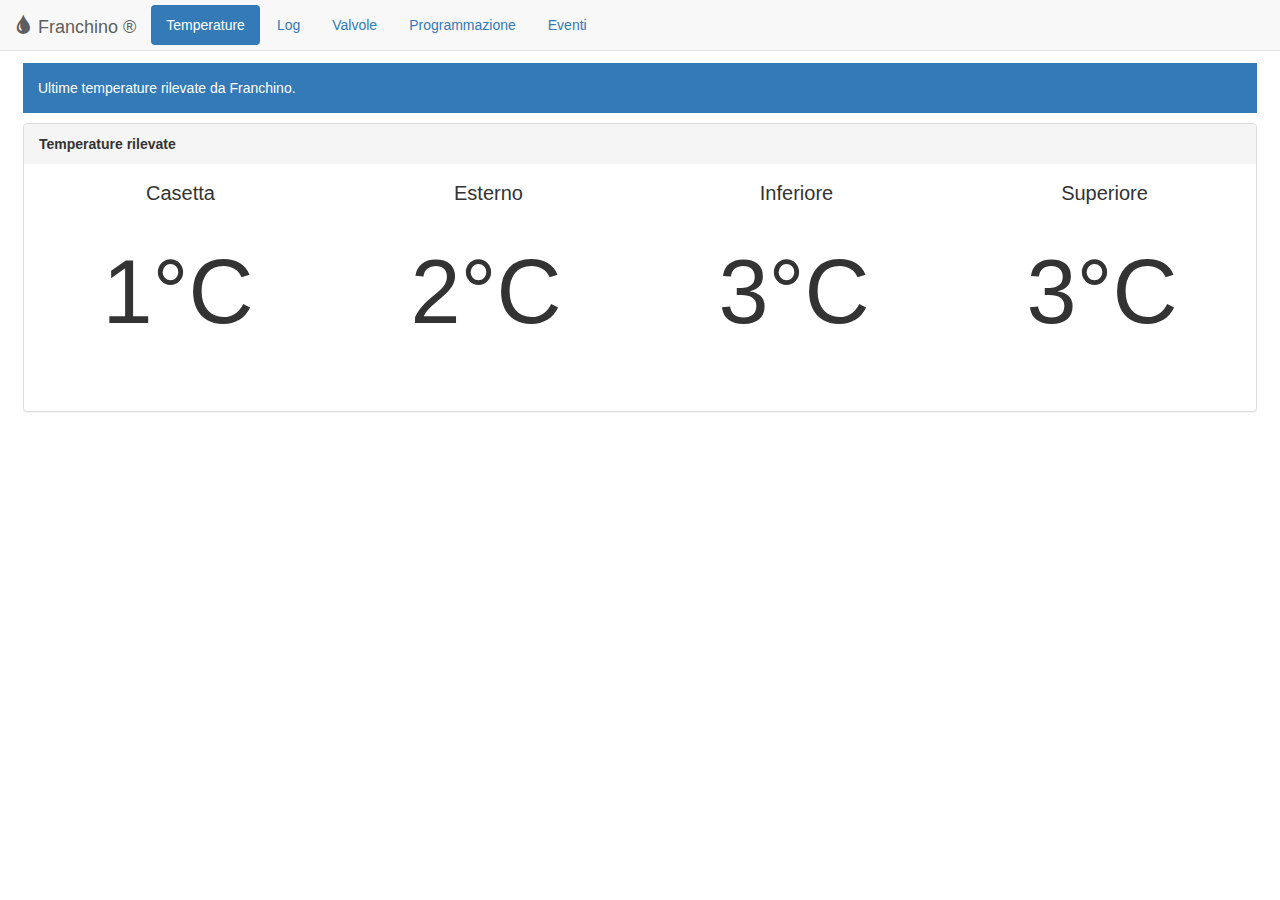
<file: Website/index.html>
﻿<!DOCTYPE html PUBLIC "-//W3C//DTD XHTML 1.0 Strict//EN" "http://www.w3.org/TR/xhtml1/DTD/xhtml1-strict.dtd">
<html>

<head>
  <meta http-equiv="content-type" content="text/html; charset=UTF-8" />
  <meta name="viewport" content="width=device-width, initial-scale=1">
  <title>Franchino - Irrigazione automatica</title>
  <link rel='stylesheet' type='text/css' href='css/jquery-ui.css' />
  <link rel='stylesheet' type='text/css' href='css/jquery-ui-slider-pips.css' />
  <link rel="stylesheet" type="text/css" href="css/jquery.dataTables.css" />
  <link rel='stylesheet' type='text/css' href='css/jquery.weekcalendar.css' />

  <link rel='stylesheet' type='text/css' href='css/bootstrap.min.css' />
  <link rel='stylesheet' type='text/css' href='css/main.css?v=2' />
  <link rel='stylesheet' type='text/css' href='css/switches.css' />
  <link rel='stylesheet' type='text/css' href='css/buttons.css' />
  <link rel='stylesheet' type='text/css' href='css/fieldsets.css' />

  <script type='text/javascript' src='js/jquery-1.11.2.min.js'></script>
  <script type='text/javascript' src='js/jquery-migrate-1.2.1.min.js'></script>
  <script type='text/javascript' src='js/jquery-ui-1.12.1.js'></script>
  <script type='text/javascript' src='js/bootstrap.min.js'></script>

  <script type="text/javascript" src="js/jquery-ui-slider-pips.js"></script>
  <script type="text/javascript" src="js/date.js"></script>
  <script type='text/javascript' src='js/jquery.weekcalendar.js'></script>
  <script type="text/javascript" src="js/jquery.dataTables.js"></script>

  <script type='text/javascript' src='php/irrighino-js.php'></script>

  <script src="https://canvasjs.com/assets/script/canvasjs.min.js"></script>
  <script type="text/javascript" src="js/jquery.tempgauge.js"></script>

  <script type='text/javascript'>

    $(document).ready(function () {
      init();
    });


  </script>

</head>

<body>
  <!-- Nav Bar -->
  <nav class="navbar navbar-default navbar-fixed-top">
    <div class="container-fluid">
      <div class="navbar-header">
        <button type="button" class="navbar-toggle collapsed" data-toggle="collapse" data-target="#navbar"
          aria-expanded="false" aria-controls="navbar">
          <span class="sr-only">Toggle navigation</span>
          <span class="icon-bar"></span>
          <span class="icon-bar"></span>
          <span class="icon-bar"></span>
        </button>
        <div> <a class="navbar-brand" href="index.php"><span class="glyphicon glyphicon-tint " aria-hidden="true"></span>
            Franchino ®</a></div>

      </div>
      <div id="navbar" class="navbar-collapse collapse">
        <!-- Nav tabs -->
        <ul class="nav nav-pills nav-fill franchino-nav">
          <li class="active"><a href="#panel_4" data-toggle="tab">Temperature</a></li>
          <li><a href="#panel_5" data-toggle="tab">Log</a></li>
          <li><a href="#panel_1" data-toggle="tab">Valvole</a></li>
          <li><a href="#panel_2" data-toggle="tab">Programmazione <span class="badge" id="franchino-prog-badge"></span></a></li>
          <li><a href="#panel_3" data-toggle="tab">Eventi</a></li>

        </ul>

      </div>

    </div>
  </nav>
  <!-- <img src='images/logo.jpg' /> -->
  <div class="container-fluid">
    <!--<div class="row">
      <div class="col-md-1 col-sm-1 col-xs-0 hidden-xs franchino-logo"><div class="pull-left"><img src='images/logo.png' /></div></div>
      <div class="col-md-9 col-sm-9 col-xs-12 "><h1 class="text-center">Franchino - Irrigazione</h1></div>
      <div class="col-md-2 col-sm-2 col-xs-0 hidden-xs"><h1 class="text-right">v.1.1</h1></div>
    </div>-->
    <!-- Tab panes -->
    <div class="tab-content">
      <div class="tab-pane active" id="panel_4">
        <div class=" bg-primary franchino-info">Ultime temperature rilevate da Franchino.</div>
        <div id="temp-fragment">

          <div class="panel-group franchino-panel">
            <div class="panel panel-default">
              <div class="panel-heading"><strong>Temperature rilevate</strong></div>
              <div class="panel-body">
                <div class="row">
                  <div class="col-xs-3 fr-temp-title">
                    Casetta
                  </div>
                  <div class="col-xs-3 fr-temp-title">
                    Esterno
                  </div>
                  <div class="col-xs-3 fr-temp-title">
                    Inferiore
                  </div>
                  <div class="col-xs-3 fr-temp-title">
                    Superiore
                  </div>
                </div>
                <div class="row">
                  <div class="col-xs-3 fr-temp-gauge">
                    <div class="tempGauge0  ">1&deg;C</div>

                  </div>
                  <div class="col-xs-3 fr-temp-gauge">
                    <div class="tempGauge1 ">2&deg;C</div>

                  </div>
                  <div class="col-xs-3 fr-temp-gauge">
                    <div class="tempGauge2 ">3&deg;C</div>

                  </div>
                  <div class="col-xs-3 fr-temp-gauge">
                    <div class="tempGauge3 ">3&deg;C</div>

                  </div>
                </div>
                <div class="row">
                  <div class="col-xs-3">

                    <div class="tempGauge0Date fr-temp-date"></div>
                  </div>
                  <div class="col-xs-3">

                    <div class="tempGauge1Date fr-temp-date"></div>
                  </div>
                  <div class="col-xs-3">

                    <div class="tempGauge2Date fr-temp-date"></div>
                  </div>
                  <div class="col-xs-3">

                    <div class="tempGauge3Date fr-temp-date"></div>
                  </div>
                </div>
              </div>
            </div>

          </div>
        </div>

      </div>

      <div class="tab-pane " id="panel_1">
        <input type="hidden" id="franchino-prog-hidden" value="Sistema di irrigazione automatica tramite Arduino" />
        <div class=" bg-primary franchino-info" id="franchino-prog">Sistema di irrigazione automatica tramite Arduino.</div>

        <div class="panel-group franchino-panel">
          <div class="panel panel-default">
            <div class="panel-heading"><strong>Gestione delle valvole</strong></div>

            <div class="panel-body">

              <div class="row">
                <div class="col-md-12">
                  <div id="runtime-fragment">
                  </div>
                </div>
              </div>
            </div>
          </div>
        </div>

      </div>

      <div class="tab-pane" id="panel_2">
        <div id="setup-fragment">
          <div id="setup-fragment-button">
            <button class="btn btn-warning" onclick="selectAllEvents();">Seleziona tutto</button>
            <button class="btn btn-warning" onclick="delSelectedEvents();">Elimina</button>
          </div>
          <div id='calendar'></div>
        </div>
      </div>

      <div class="tab-pane" id="panel_3">
        <div id="events-fragment">

          <div class="panel-group franchino-panel">
            <div class="panel panel-default">
              <!-- <div class="panel-heading">Gestione delle valvole</div>-->
              <div class="panel-body">
                <table id="events-table" class="display" data-order='[[ 1, "desc" ]]'>
                  <thead>
                    <tr>
                      <th>Tipo</th>
                      <th>Data</th>
                      <th>Descrizione</th>
                    </tr>
                  </thead>
                  <tbody>
                    <tr>
                      <td>A</td>
                      <td>Row 1 Data 2</td>
                      <td>Row 1 Data 3</td>
                    </tr>
                    <tr>
                      <td>B</td>
                      <td>Row 2 Data 2</td>
                      <td>Row 2 Data 3</td>
                    </tr>
                  </tbody>
                </table>
              </div>
            </div>
          </div>

        </div>
      </div>

      <div class="tab-pane" id="panel_5">
        <div id="temp-fragment">

          <div class="panel-group franchino-panel">
            <div class="panel panel-default">
              <!-- <div class="panel-heading">Gestione delle valvole</div>-->
              <div class="panel-body">
                <table id="temp-table" class="display" data-order='[[ 1, "desc" ]]'>
                  <thead>
                    <tr>
                      <th>Stazione</th>
                      <th>Data</th>
                      <th>Temperatura</th>
                    </tr>
                  </thead>
                  <tbody>
                    <tr>
                      <td>A</td>
                      <td>Row 1 Data 2</td>
                      <td>Row 1 Data 3</td>
                    </tr>
                    <tr>
                      <td>B</td>
                      <td>Row 2 Data 2</td>
                      <td>Row 2 Data 3</td>
                    </tr>
                  </tbody>
                </table>
              </div>
            </div>
          </div>

        </div>
      </div>


    </div>
    <div id="dialog" title="Warning"></div>
  </div>

  <script type='text/javascript'>
  
  </script>

</body>

</html>
</file>
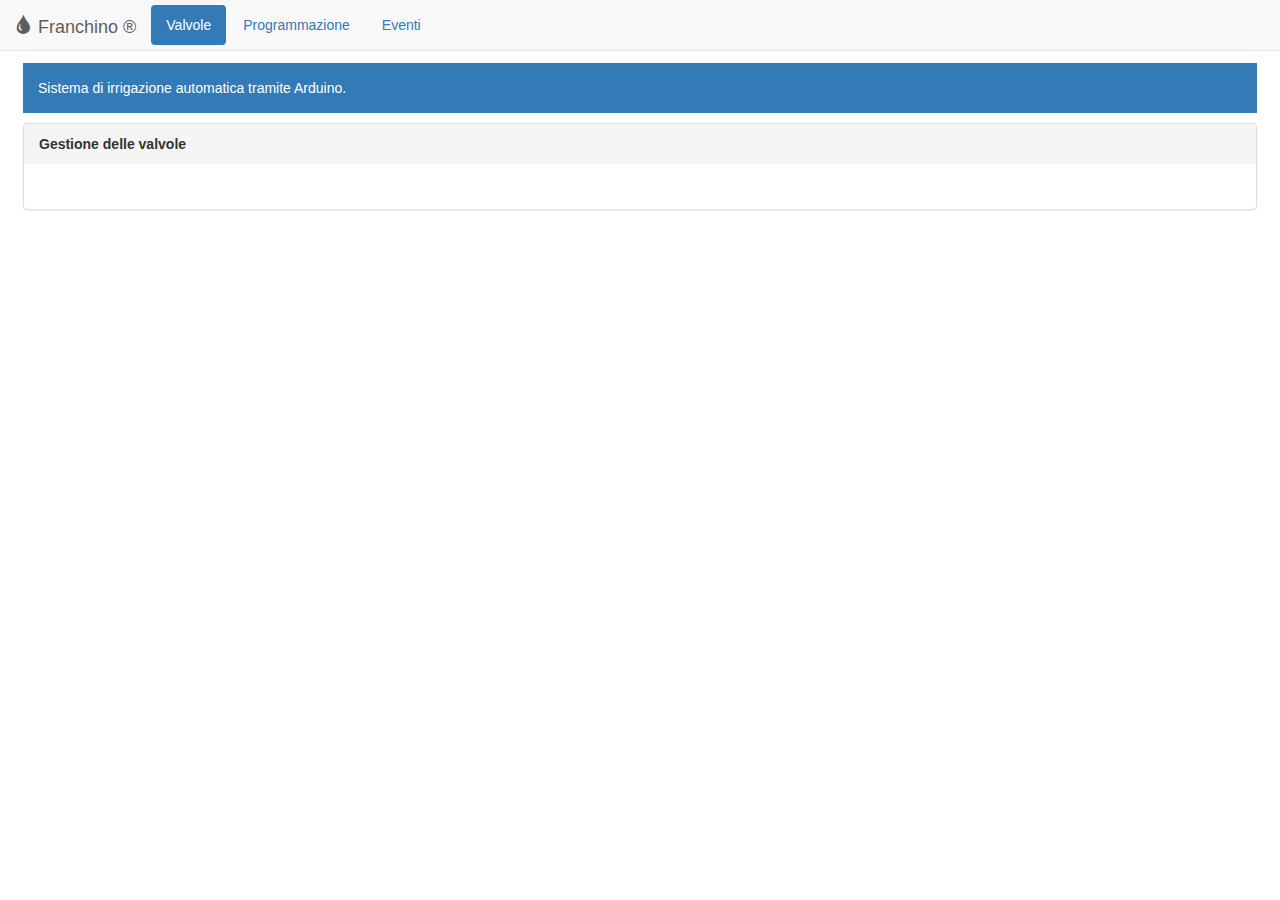
<file: Website/__index.html>
﻿<!DOCTYPE html PUBLIC "-//W3C//DTD XHTML 1.0 Strict//EN" "http://www.w3.org/TR/xhtml1/DTD/xhtml1-strict.dtd">
<html>
<head>
  <meta http-equiv="content-type" content="text/html; charset=UTF-8" />
  <meta name="viewport" content="width=device-width, initial-scale=1">
  <title>Franchino - Irrigazione automatica</title>
  <link rel='stylesheet' type='text/css' href='css/jquery-ui.css' />
  <link rel='stylesheet' type='text/css' href='css/jquery-ui-slider-pips.css' />
  <link rel="stylesheet" type="text/css" href="css/jquery.dataTables.css" />
  <link rel='stylesheet' type='text/css' href='css/jquery.weekcalendar.css' />

  <link rel='stylesheet' type='text/css' href='css/bootstrap.min.css' />
  <link rel='stylesheet' type='text/css' href='css/main.css' />
  <link rel='stylesheet' type='text/css' href='css/switches.css' />
  <link rel='stylesheet' type='text/css' href='css/buttons.css' />
  <link rel='stylesheet' type='text/css' href='css/fieldsets.css' />

  <script type='text/javascript' src='js/jquery-1.11.2.min.js'></script>
  <script type='text/javascript' src='js/jquery-migrate-1.2.1.min.js'></script>
  <script type='text/javascript' src='js/jquery-ui-1.12.1.js'></script>
  <script type='text/javascript' src='js/bootstrap.min.js'></script>

  <script type="text/javascript" src="js/jquery-ui-slider-pips.js"></script>
  <script type="text/javascript" src="js/date.js"></script>
  <script type='text/javascript' src='js/jquery.weekcalendar.js'></script>
  <script type="text/javascript" src="js/jquery.dataTables.js"></script>
 
  <script type='text/javascript' src='php/irrighino-js.php'></script>
  
  <script type='text/javascript'>

    $(document).ready(function () {
      init();
    });

  </script>

</head>
<body>
  <!-- Nav Bar -->
  <nav class="navbar navbar-default navbar-fixed-top">
    <div class="container-fluid">
      <div class="navbar-header">
        <button type="button" class="navbar-toggle collapsed" data-toggle="collapse" data-target="#navbar" aria-expanded="false" aria-controls="navbar">
          <span class="sr-only">Toggle navigation</span>
          <span class="icon-bar"></span>
          <span class="icon-bar"></span>
          <span class="icon-bar"></span>
        </button>
        <div>  <a class="navbar-brand" href="index.php"><span class="glyphicon glyphicon-tint " aria-hidden="true"></span>  Franchino ®</a></div>

      </div>
      <div id="navbar" class="navbar-collapse collapse">
        <!-- Nav tabs -->
        <ul class="nav nav-pills nav-fill franchino-nav">
          <li class="active"><a href="#panel_1" data-toggle="tab">Valvole</a></li>
          <li><a href="#panel_2" data-toggle="tab">Programmazione <span class="badge" id="franchino-prog-badge"></span></a></li>
          <li><a href="#panel_3" data-toggle="tab">Eventi</a></li>
        </ul>



      </div>

    </div>
  </nav>
  <!-- <img src='images/logo.jpg' /> -->
  <div class="container-fluid">
    <!--<div class="row">
      <div class="col-md-1 col-sm-1 col-xs-0 hidden-xs franchino-logo"><div class="pull-left"><img src='images/logo.png' /></div></div>
      <div class="col-md-9 col-sm-9 col-xs-12 "><h1 class="text-center">Franchino - Irrigazione</h1></div>
      <div class="col-md-2 col-sm-2 col-xs-0 hidden-xs"><h1 class="text-right">v.1.1</h1></div>
    </div>-->
    <!-- Tab panes -->
    <div class="tab-content">
      <div class="tab-pane active" id="panel_1">
        <input type="hidden" id="franchino-prog-hidden" value="Sistema di irrigazione automatica tramite Arduino" />
        <div class=" bg-primary franchino-info" id="franchino-prog">Sistema di irrigazione automatica tramite Arduino.</div>


        <div class="panel-group franchino-panel">
          <div class="panel panel-default">
            <div class="panel-heading"><strong>Gestione delle valvole</strong></div>

            <div class="panel-body">

              <div class="row">
                <div class="col-md-12">
                  <div id="runtime-fragment">
                  </div>
                </div>
              </div>
            </div>
          </div>
        </div>

      </div>
      <div class="tab-pane" id="panel_2">
        <div id="setup-fragment">
          <div id="setup-fragment-button">
            <button class="btn btn-warning" onclick="selectAllEvents();">Seleziona tutto</button>
            <button class="btn btn-warning" onclick="delSelectedEvents();">Elimina</button>
          </div>
          <div id='calendar'></div>
        </div>
      </div>
      <div class="tab-pane" id="panel_3">
        <div id="events-fragment">

          <div class="panel-group franchino-panel">
            <div class="panel panel-default">
              <!-- <div class="panel-heading">Gestione delle valvole</div>-->
              <div class="panel-body">
                <table id="events-table" class="display" data-order='[[ 1, "desc" ]]'>
                  <thead>
                    <tr>
                      <th>Tipo</th>
                      <th>Data</th>
                      <th>Descrizione</th>
                    </tr>
                  </thead>
                  <tbody>
                    <tr>
                      <td>A</td>
                      <td>Row 1 Data 2</td>
                      <td>Row 1 Data 3</td>
                    </tr>
                    <tr>
                      <td>B</td>
                      <td>Row 2 Data 2</td>
                      <td>Row 2 Data 3</td>
                    </tr>
                  </tbody>
                </table>
              </div>
            </div>
          </div>

        </div>
      </div>
    </div>
  </div>
  <div id="dialog" title="Warning"></div>

</body>
</html>
</file>
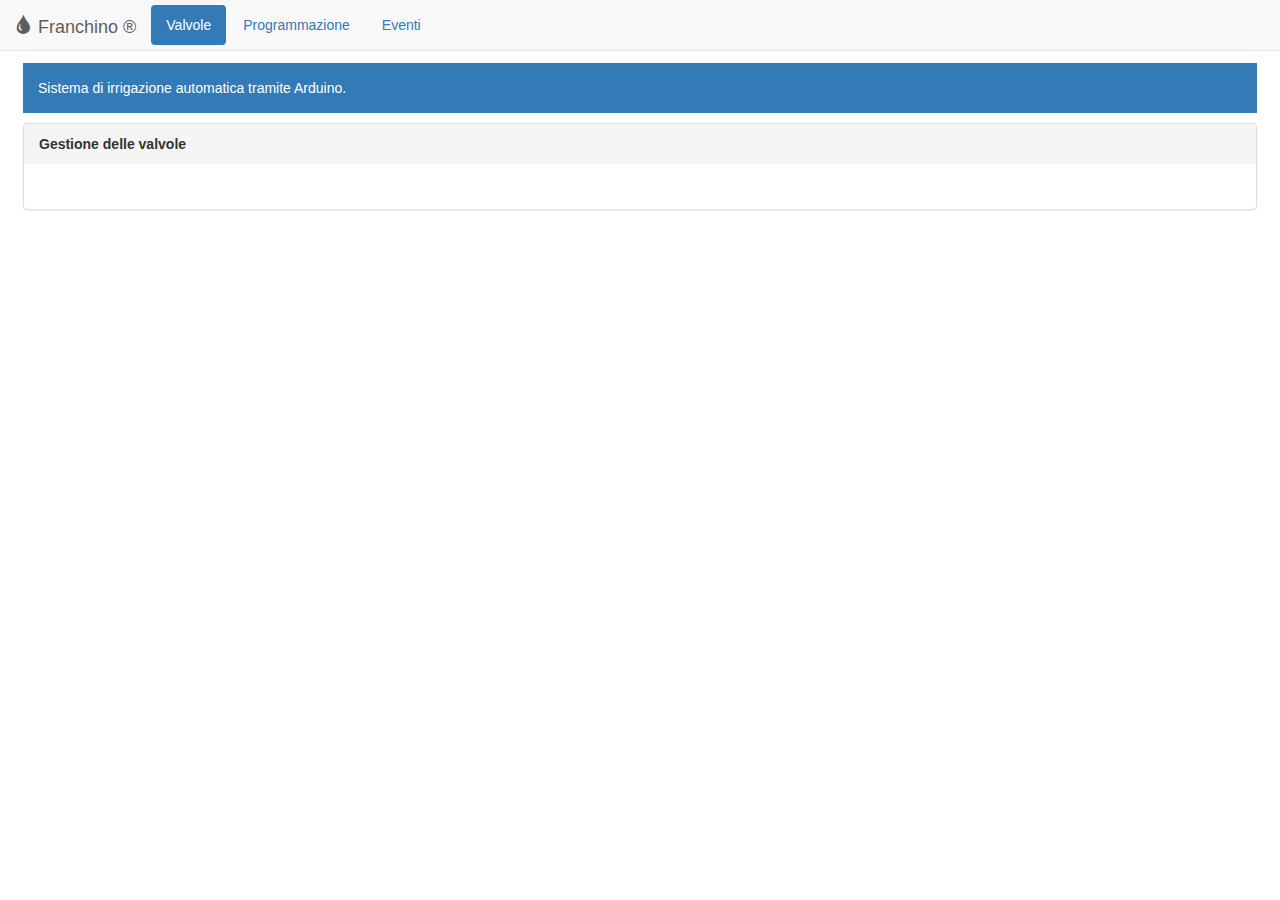
<file: Website/_index.html>
﻿<!DOCTYPE html PUBLIC "-//W3C//DTD XHTML 1.0 Strict//EN" "http://www.w3.org/TR/xhtml1/DTD/xhtml1-strict.dtd">
<html>
<head>
  <meta http-equiv="content-type" content="text/html; charset=UTF-8" />
  <meta name="viewport" content="width=device-width, initial-scale=1">
  <title>Franchino - Irrigazione automatica</title>
  <link rel='stylesheet' type='text/css' href='css/jquery-ui.css' />
  <link rel='stylesheet' type='text/css' href='css/jquery-ui-slider-pips.css' />
  <link rel="stylesheet" type="text/css" href="css/jquery.dataTables.css" />
  <link rel='stylesheet' type='text/css' href='css/jquery.weekcalendar.css' />

  <link rel='stylesheet' type='text/css' href='css/bootstrap.min.css' />
  <link rel='stylesheet' type='text/css' href='css/main.css' />
  <link rel='stylesheet' type='text/css' href='css/switches.css' />
  <link rel='stylesheet' type='text/css' href='css/buttons.css' />
  <link rel='stylesheet' type='text/css' href='css/fieldsets.css' />

  <script type='text/javascript' src='js/jquery-1.11.2.min.js'></script>
  <script type='text/javascript' src='js/jquery-migrate-1.2.1.min.js'></script>
  <script type='text/javascript' src='js/jquery-ui-1.12.1.js'></script>
  <script type='text/javascript' src='js/bootstrap.min.js'></script>

  <script type="text/javascript" src="js/jquery-ui-slider-pips.js"></script>
  <script type="text/javascript" src="js/date.js"></script>
  <script type='text/javascript' src='js/jquery.weekcalendar.js'></script>
  <script type="text/javascript" src="js/jquery.dataTables.js"></script>
 
  <script type='text/javascript' src='php/irrighino-js.php'></script>
  
  <script type='text/javascript'>

    $(document).ready(function () {
      init();
    });

  </script>

</head>
<body>
  <nav class="navbar navbar-default navbar-fixed-top">
    <div class="container-fluid">
      <div class="navbar-header">
        <button type="button" class="navbar-toggle collapsed" data-toggle="collapse" data-target="#navbar" aria-expanded="false" aria-controls="navbar">
          <span class="sr-only">Toggle navigation</span>
          <span class="icon-bar"></span>
          <span class="icon-bar"></span>
          <span class="icon-bar"></span>
        </button>
        <div>  <a class="navbar-brand" href="index.html"><span class="glyphicon glyphicon-tint " aria-hidden="true"></span>  Franchino ®</a></div>

      </div>
      <div id="navbar" class="navbar-collapse collapse">
        <!-- Nav tabs -->
        <ul class="nav nav-pills nav-fill franchino-nav">
          <li class="active"><a href="#panel_1" data-toggle="tab">Valvole</a></li>
          <li><a href="#panel_2" data-toggle="tab">Programmazione <span class="badge" id="franchino-prog-badge"></span></a></li>
          <li><a href="#panel_3" data-toggle="tab">Eventi</a></li>
        </ul>



      </div>

    </div>
  </nav>
  <!-- <img src='images/logo.jpg' /> -->
  <div class="container-fluid">
    <!--<div class="row">
      <div class="col-md-1 col-sm-1 col-xs-0 hidden-xs franchino-logo"><div class="pull-left"><img src='images/logo.png' /></div></div>
      <div class="col-md-9 col-sm-9 col-xs-12 "><h1 class="text-center">Franchino - Irrigazione</h1></div>
      <div class="col-md-2 col-sm-2 col-xs-0 hidden-xs"><h1 class="text-right">v.1.1</h1></div>
    </div>-->
    <!-- Tab panes -->
    <div class="tab-content">
      <div class="tab-pane active" id="panel_1">
        <input type="hidden" id="franchino-prog-hidden" value="Sistema di irrigazione automatica tramite Arduino" />
        <div class=" bg-primary franchino-info" id="franchino-prog">Sistema di irrigazione automatica tramite Arduino.</div>


        <div class="panel-group franchino-panel">
          <div class="panel panel-default">
            <div class="panel-heading"><strong>Gestione delle valvole</strong></div>

            <div class="panel-body">

              <div class="row">
                <div class="col-md-12">
                  <div id="runtime-fragment">
                  </div>
                </div>
              </div>
            </div>
          </div>
        </div>

      </div>
      <div class="tab-pane" id="panel_2">
        <div id="setup-fragment">
          <div id="setup-fragment-button">
            <button class="btn btn-warning" onclick="selectAllEvents();">Seleziona tutto</button>
            <button class="btn btn-warning" onclick="delSelectedEvents();">Elimina</button>
          </div>
          <div id='calendar'></div>
        </div>
      </div>
      <div class="tab-pane" id="panel_3">
        <div id="events-fragment">

          <div class="panel-group franchino-panel">
            <div class="panel panel-default">
              <!-- <div class="panel-heading">Gestione delle valvole</div>-->
              <div class="panel-body">
                <table id="events-table" class="display" data-order='[[ 1, "desc" ]]'>
                  <thead>
                    <tr>
                      <th>Tipo</th>
                      <th>Data</th>
                      <th>Descrizione</th>
                    </tr>
                  </thead>
                  <tbody>
                    <tr>
                      <td>A</td>
                      <td>Row 1 Data 2</td>
                      <td>Row 1 Data 3</td>
                    </tr>
                    <tr>
                      <td>B</td>
                      <td>Row 2 Data 2</td>
                      <td>Row 2 Data 3</td>
                    </tr>
                  </tbody>
                </table>
              </div>
            </div>
          </div>

        </div>
      </div>
    </div>
  </div>
  <div id="dialog" title="Warning"></div>

</body>
</html>
</file>
<file: Website/css/main.css>
body {
    margin: 8px;
}

.franchino-info {
    padding: 15px;
}

.tab-content {
    margin-top: 55px;
}

.franchino-nav {
    margin-top: 5px
}
.franchino-panel {
    margin-top: 10px
}

 #runtime-fragment {
    margin-top: 15px;
}

.valvola-line {
    margin: 5px;
}

.valvola-element {
    margin-right: 30px;
    vertical-align: middle;
    font-family: arial, helvetica;
    font-size: 14px;
}

.wc-scrollable-grid {
    display: block;
}

.wc-time-slots {
    position: relative;
}

.ui-slider-horizontal {
    /*width: 400px;*/
}

.out-line {
    display: table;
    margin-bottom: 30px;
    width:100%;
}

.out-label {
    display: table-cell;
    /*width: 150px;*/
    padding-bottom: 15px;
    vertical-align: middle;
}

.out-slider {
    background: linear-gradient(to right, #d9534f 0%, #EC971F 50%, #5cb85c 100%);
    background-repeat: no-repeat;
    background-size: cover;
    height: 40px;
    display: inline-block;
}

    .out-slider .ui-slider-handle {
        height: 48px;
    }

    .out-slider .ui-slider-pip .ui-slider-label {
        top: 10px;
        font-weight: bold;
        font-size: 16px;
    }

        .out-slider .ui-slider-pip .ui-slider-label[data-value="0"] {
            color: #d9534f;
        }

            .out-slider .ui-slider-pip .ui-slider-label[data-value="0"]:hover {
                color: #BF0000;
            }

        .out-slider .ui-slider-pip .ui-slider-label[data-value="1"] {
            color: #EC971F;
        }

            .out-slider .ui-slider-pip .ui-slider-label[data-value="1"]:hover {
                color: #BF9F00;
            }

        .out-slider .ui-slider-pip .ui-slider-label[data-value="2"] {
            color: #5cb85c;
        }

            .out-slider .ui-slider-pip .ui-slider-label[data-value="2"]:hover {
                color: #00BF16;
            }

#setup-fragment-button {
    margin-bottom: 5px;
}

.wc-scrollable-grid {
    height: 500px !important;
}

.ui-slider-pips .ui-slider-pip {
    top: 40px;
}

.ui-slider-pips .ui-slider-line {
    width: 0px;
    height: 8px;
}

.ui-slider-pips .ui-slider-label {
    margin-left: -1.5em;
}

.franchino-logo {
    margin-top: 9px;
}
.fr-temp-title{
	padding-left:20px;
	padding-bottom:20px;
	font-size: 20px;
	text-align:center;
	
}
.fr-temp-title2{
	
	padding-bottom:20px;
	padding-top:40px;
	font-size: 50px;
	text-align:center;
	
}

.fr-temp-gauge canvas{
	
	margin-left: 0px;
	text-align:center;
	margin: auto;
	display: block;
}
.fr-temp-date{
	padding-top:40px;	
	font-size: 16px;
	text-align:center;
}
.fr-temp-date2{
	padding-top:30px;	
	font-size: 30px;
	text-align:center;
}

.fr-temp-gauge{
	padding-top:0px;	
	font-size: 90px;
	text-align:center;
}
</file>
<file: Website/css/switches.css>
.switch {
  position: relative;
  display: inline-block;
  vertical-align: top;
  width: 56px;
  height: 20px;
  padding: 3px;
  background-color: white;
  border-radius: 18px;
  box-shadow: inset 0 -1px white, inset 0 1px 1px rgba(0, 0, 0, 0.05);
  cursor: pointer;
  background-image: -webkit-linear-gradient(top, #eeeeee, white 25px);
  background-image: -moz-linear-gradient(top, #eeeeee, white 25px);
  background-image: -o-linear-gradient(top, #eeeeee, white 25px);
  background-image: linear-gradient(to bottom, #eeeeee, white 25px);
}
.switch-large {
  position: relative;
  display: inline-block;
  vertical-align: top;
  width: 80px;
  height: 20px;
  padding: 3px;
  background-color: white;
  border-radius: 18px;
  box-shadow: inset 0 -1px white, inset 0 1px 1px rgba(0, 0, 0, 0.05);
  cursor: pointer;
  background-image: -webkit-linear-gradient(top, #eeeeee, white 25px);
  background-image: -moz-linear-gradient(top, #eeeeee, white 25px);
  background-image: -o-linear-gradient(top, #eeeeee, white 25px);
  background-image: linear-gradient(to bottom, #eeeeee, white 25px);
}

.switch-input {
  position: absolute;
  top: 0;
  left: 0;
  opacity: 0;
}

.switch-label {
  position: relative;
  display: block;
  height: inherit;
  font-size: 10px;
  text-transform: uppercase;
  background: #eceeef;
  border-radius: inherit;
  box-shadow: inset 0 1px 2px rgba(0, 0, 0, 0.12), inset 0 0 2px rgba(0, 0, 0, 0.15);
  -webkit-transition: 0.15s ease-out;
  -moz-transition: 0.15s ease-out;
  -o-transition: 0.15s ease-out;
  transition: 0.15s ease-out;
  -webkit-transition-property: opacity background;
  -moz-transition-property: opacity background;
  -o-transition-property: opacity background;
  transition-property: opacity background;
}
.switch-label:before, .switch-label:after {
  position: absolute;
  top: 50%;
  margin-top: -.5em;
  line-height: 1;
  -webkit-transition: inherit;
  -moz-transition: inherit;
  -o-transition: inherit;
  transition: inherit;
}
.switch-label:before {
  content: attr(data-off);
  right: 11px;
  color: #aaa;
  text-shadow: 0 1px rgba(255, 255, 255, 0.5);
}
.switch-label:after {
  content: attr(data-on);
  left: 11px;
  color: white;
  text-shadow: 0 1px rgba(0, 0, 0, 0.2);
  opacity: 0;
}
.switch-input:checked ~ .switch-label {
  background: #47a8d8;
  box-shadow: inset 0 1px 2px rgba(0, 0, 0, 0.15), inset 0 0 3px rgba(0, 0, 0, 0.2);
}
.switch-input:checked ~ .switch-label:before {
  opacity: 0;
}
.switch-input:checked ~ .switch-label:after {
  opacity: 1;
}

.switch-handle, .switch-handle-large {
  position: absolute;
  top: 4px;
  left: 4px;
  width: 18px;
  height: 18px;
  background: white;
  border-radius: 10px;
  box-shadow: 1px 1px 5px rgba(0, 0, 0, 0.2);
  background-image: -webkit-linear-gradient(top, white 40%, #f0f0f0);
  background-image: -moz-linear-gradient(top, white 40%, #f0f0f0);
  background-image: -o-linear-gradient(top, white 40%, #f0f0f0);
  background-image: linear-gradient(to bottom, white 40%, #f0f0f0);
  -webkit-transition: left 0.15s ease-out;
  -moz-transition: left 0.15s ease-out;
  -o-transition: left 0.15s ease-out;
  transition: left 0.15s ease-out;
}
.switch-handle:before, .switch-handle-large:before {
  content: '';
  position: absolute;
  top: 50%;
  left: 50%;
  margin: -6px 0 0 -6px;
  width: 12px;
  height: 12px;
  background: #f9f9f9;
  border-radius: 6px;
  box-shadow: inset 0 1px rgba(0, 0, 0, 0.02);
  background-image: -webkit-linear-gradient(top, #eeeeee, white);
  background-image: -moz-linear-gradient(top, #eeeeee, white);
  background-image: -o-linear-gradient(top, #eeeeee, white);
  background-image: linear-gradient(to bottom, #eeeeee, white);
}
.switch-input:checked ~ .switch-handle {
  left: 40px;
  box-shadow: -1px 1px 5px rgba(0, 0, 0, 0.2);
}
.switch-input:checked ~ .switch-handle-large {
  left: 64px;
  box-shadow: -1px 1px 5px rgba(0, 0, 0, 0.2);
}

.switch-green > .switch-input:checked ~ .switch-label {
  background: #4fb845;
}
</file>
<file: Website/css/buttons.css>
a.button {
background-image: -moz-linear-gradient(top, #ffffff, #dbdbdb);
background-image: -webkit-gradient(linear,left top,left bottom,
    color-stop(0, #ffffff),color-stop(1, #dbdbdb));
filter: progid:DXImageTransform.Microsoft.gradient
    (startColorStr='#ffffff', EndColorStr='#dbdbdb');
-ms-filter: "progid:DXImageTransform.Microsoft.gradient
    (startColorStr='#ffffff', EndColorStr='#dbdbdb')";
border: 1px solid #fff;
-moz-box-shadow: 0px 0px 4px rgba(0, 0, 0, 0.4);
-webkit-box-shadow: 0px 0px 4px rgba(0, 0, 0, 0.4);
box-shadow: 0px 0px 4px rgba(0, 0, 0, 0.4);
border-radius: 18px;
-webkit-border-radius: 18px;
-moz-border-radius: 18px;
padding: 5px 15px;
text-decoration: none;
text-shadow: #fff 0 1px 0;
float: left;
margin-right: 15px;
//margin-bottom: 15px;
display: block;
color: #AAAAAA;
line-height: 32px;
font-size: 20px;
//font-weight: bold;
}

a.button:hover {
background-image: -moz-linear-gradient(top, #ffffff, #eeeeee);
background-image: -webkit-gradient(linear,left top,left bottom,
    color-stop(0, #ffffff),color-stop(1, #eeeeee));
filter: progid:DXImageTransform.Microsoft.gradient
    (startColorStr='#ffffff', EndColorStr='#eeeeee');
-ms-filter: "progid:DXImageTransform.Microsoft.gradient
    (startColorStr='#ffffff', EndColorStr='#eeeeee')";
color: #597390;
display: block;
}

a.button:active {
background-image: -moz-linear-gradient(top, #dbdbdb, #ffffff);
background-image: -webkit-gradient(linear,left top,left bottom,
    color-stop(0, #dbdbdb),color-stop(1, #ffffff));
filter: progid:DXImageTransform.Microsoft.gradient
    (startColorStr='#dbdbdb', EndColorStr='#ffffff');
-ms-filter: "progid:DXImageTransform.Microsoft.gradient
    (startColorStr='#dbdbdb', EndColorStr='#ffffff')";
text-shadow: 0px -1px 0 rgba(255, 255, 255, 0.5);
margin-top: 1px;
}

a.button.icon {
padding-left: 11px;
}

a.button.icon span{
padding-left: 36px;
background: url(delete-icon.png) no-repeat 0 -4px;
display:block;
}
</file>
<file: Website/css/fieldsets.css>
fieldset {
border: 1px solid #fff;
-moz-box-shadow: 0px 0px 4px rgba(0, 0, 0, 0.4);
-webkit-box-shadow: 0px 0px 4px rgba(0, 0, 0, 0.4);
box-shadow: 0px 0px 4px rgba(0, 0, 0, 0.4);
border-radius: 18px;
-webkit-border-radius: 18px;
-moz-border-radius: 18px;
width: 600px;
display: inline-block;
margin-right: 30px;
}
</file>
